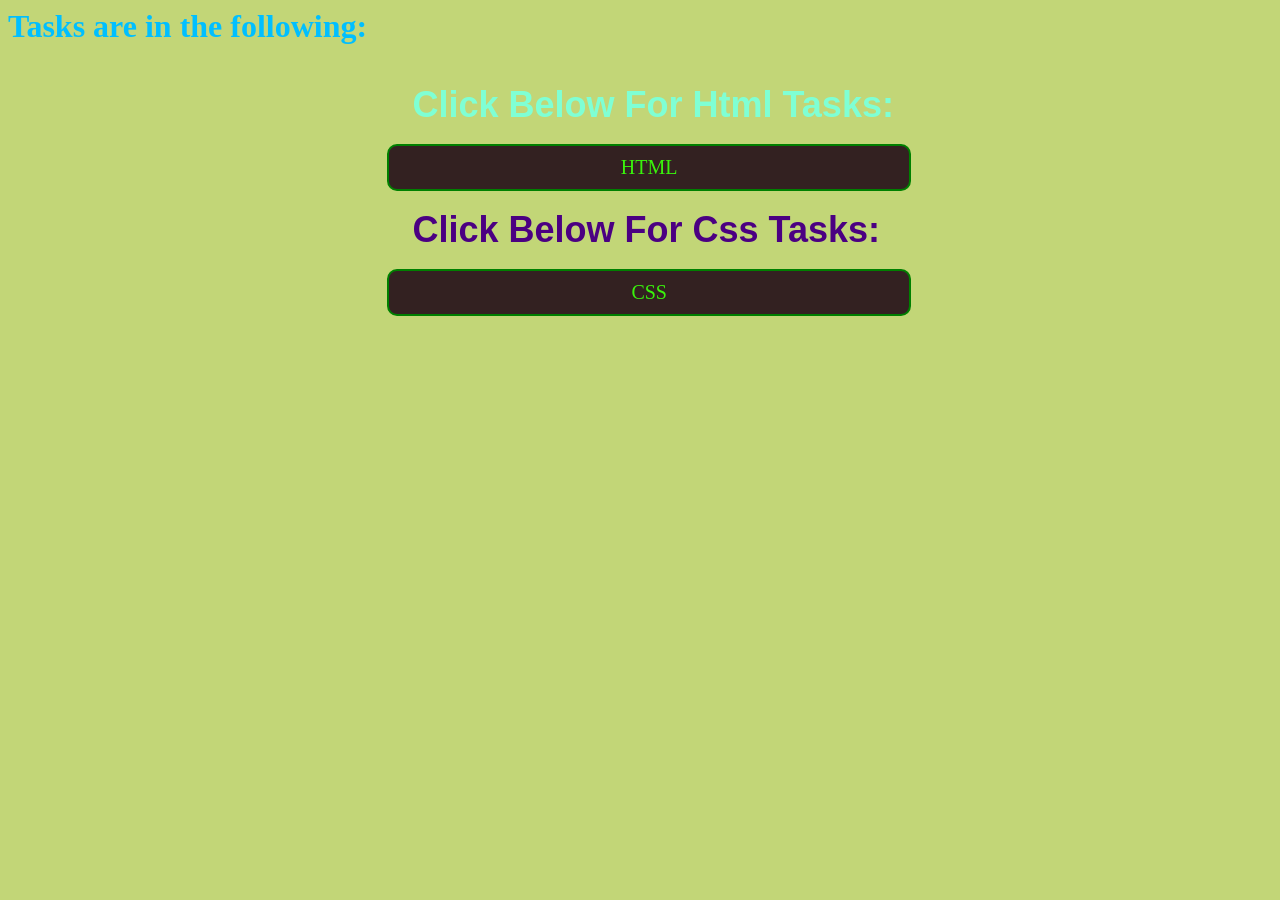
<file: index.html>
<html lang="en">
<head>
   <meta charset="UTF-8">
   <meta name="viewport" content="width=device-width, initial-scale=1.0">
   <title>Task site</title>
   <style>
    a{
    text-decoration: none;
    background-color: rgb(51, 33, 33);
    color:rgb(58, 243, 12);
    padding: 10px;
    display: inline-block;
   }
   body{
      background-image: url(http://demo.qodeinteractive.com/bridge11/wp-content/uploads/2014/06/slide-01.jpg);
      background-repeat: no-repeat;
      background-attachment: fixed;
      background-size: 100% 100%;
      }
   p{
    text-align: center;
   }
   a:hover{
    background-color: black;
    color: rgb(250, 7, 19);
   }
   b{
      margin-left: 32%;
      font-family:sans-serif;
      font-size: 36px;
   }
   a{
      margin-left:30%;
      width: 500px;
      text-align: center;
      border: 2px solid green;
      border-radius: 10px;
      font-size: 20px;
   }
   </style>
</head>
<body style="background-color: rgb(194, 214, 119);">
   <p><h1 style="color:deepskyblue;">Tasks are in the following:</h1></p><br>
  <b style="color: aquamarine;">Click Below For Html Tasks: </b><br><br> <a href="./Html/index1.html">HTML</a><br><br>
  <b style="color:indigo;">Click Below For Css Tasks: </b><br><br>  <a  href="./Css/index1.html">CSS</a><br>
</body>
</html>
</file>
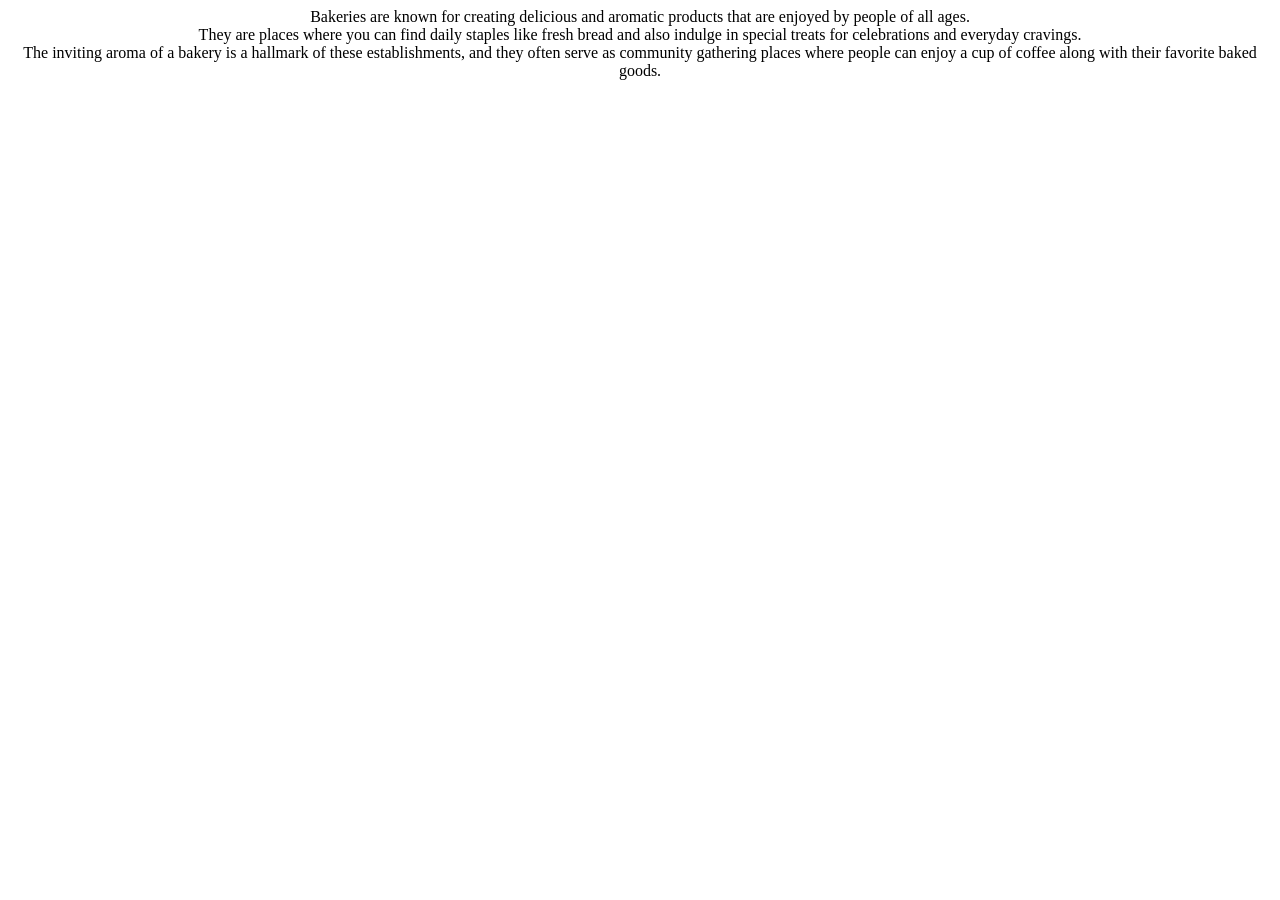
<file: Css/About.html>
<html>
    <head>
    </head>
<body style="text-align: center;">
    <p>Bakeries are known for creating delicious and aromatic products that are enjoyed by people of all ages. <br> They are places where you can find daily staples like fresh bread and also indulge in special treats for celebrations and everyday cravings. <br> The inviting aroma of a bakery is a hallmark of these establishments, and they often serve as community gathering places where people can enjoy a cup of coffee along with their favorite baked goods.</p>
</body>
</html>
</file>
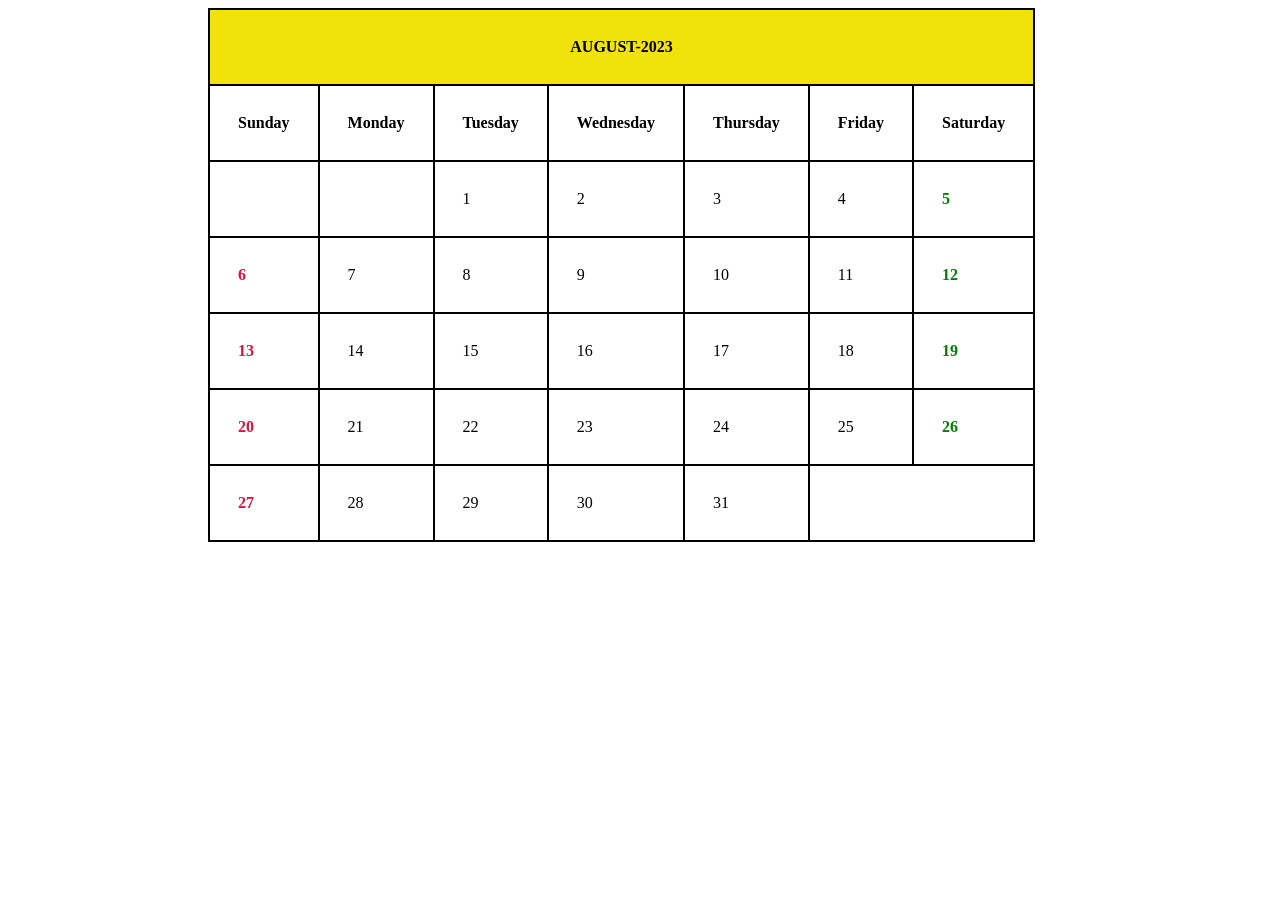
<file: Css/August.html>
<html>
    <head>
        <style>
            table,tr,th,td {
                border: 2px solid black;border-collapse: collapse;padding: 28px;
            }
            .sun{
                color: crimson;font-weight: bolder;
            }
            .sat{
                color: green;font-weight: bolder;
            }
        </style>
    </head>
    <body>
        <table style="margin-left: 200px;">
            <tr>
                <th colspan="7" style="background-color: rgb(241, 226, 9);">AUGUST-2023</th>
            </tr>
            <tr >
                <th>Sunday</th>
                <th>Monday</th>
                <th>Tuesday</th>
                <th>Wednesday</th>
                <th>Thursday</th>
                <th>Friday</th>
                <th>Saturday</th>
            </tr>
            <tr>
                <td></td>
                <td></td>
                <td>1</td>
                <td>2</td>
                <td>3</td>
                <td>4</td>
                <td class="sat">5</td>
            </tr>
            <tr>
                <td class="sun">6</td>
                <td>7</td>
                <td>8</td>
                <td>9</td>
                <td>10</td>
                <td>11</td>
                <td class="sat">12</td>
            </tr>
            <tr>
                <td class="sun">13</td>
                <td>14</td>
                <td style="background-image: url(https://tse3.mm.bing.net/th?id=OIP.TdS2NV5EbuwluDMN5v6HtAHaEK&pid=Api&P=0&h=220); background-size: cover;">15</td>
                <td>16</td>
                <td>17</td>
                <td>18</td>
                <td class="sat">19</td>
            </tr>
            <tr>
                <td class="sun">20</td>
                <td>21</td>
                <td>22</td>
                <td>23</td>
                <td>24</td>
                <td>25</td>
                <td class="sat">26</td>
            </tr>
            <tr>
                <td class="sun">27</td>
                <td>28</td>
                <td style="background-image: url(https://tse3.mm.bing.net/th?id=OIP.qkfylBslZE-HMDX7Yo6SDwHaEn&pid=Api&P=0&h=220); background-size: cover;">29</td>
                <td>30</td>
                <td style="background-image: url(https://tse2.mm.bing.net/th?id=OIP.VMqDwY4IfjueEFp1L3yPCAHaD3&pid=Api&P=0&h=220); background-size: cover;">31</td>
            </tr>
        </table>
    </body>
</html>
</file>
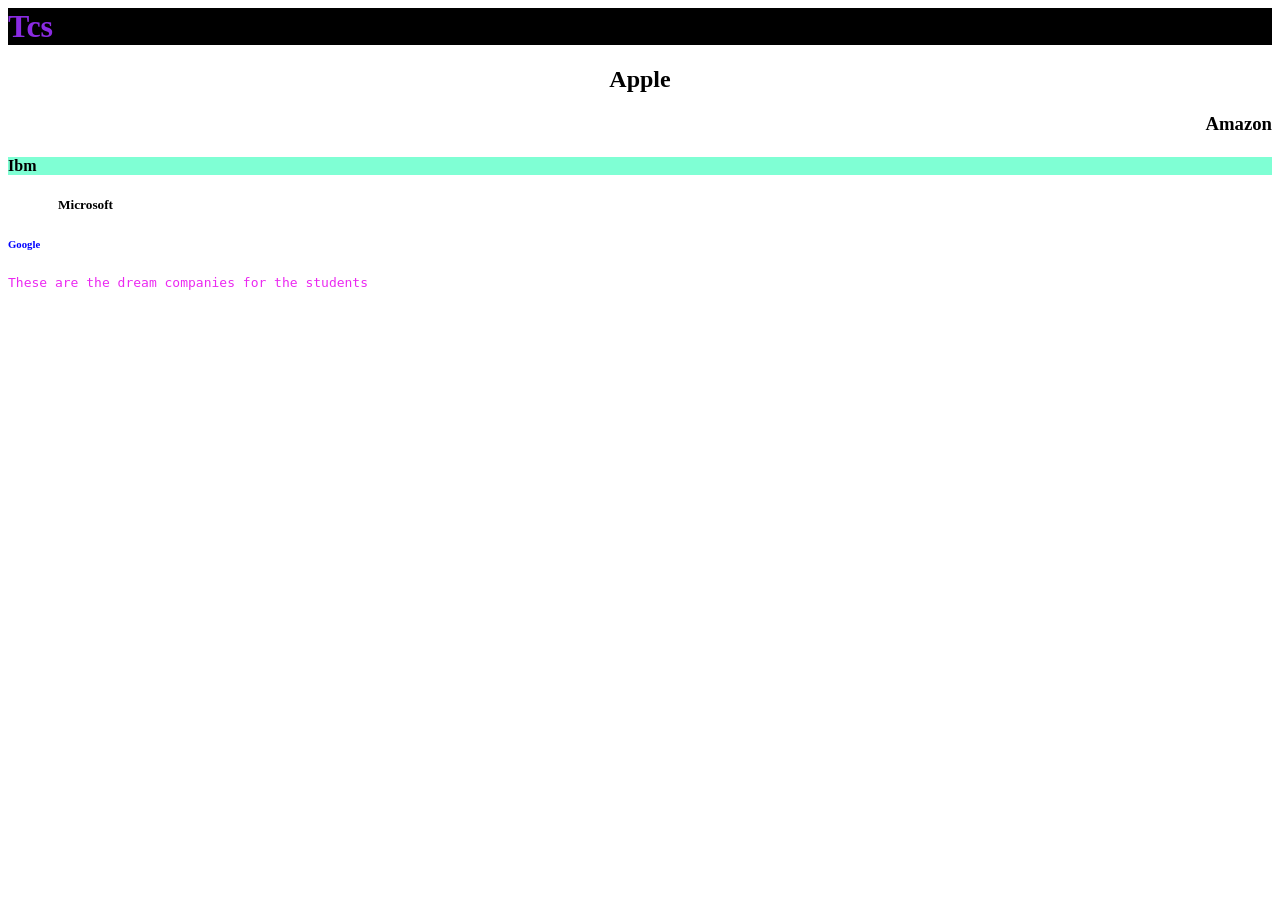
<file: Css/company.html>
<html>
<head>
</head>
<body>
<h1 style="background-color:black; color: blueviolet;">Tcs</h1>
<h2 style="text-align: center;">Apple</h2>
<h3 style="text-align: right;">Amazon</h3>
<h4 style="background-color: aquamarine;">Ibm</h4>
<h5 style="margin-left: 50;">Microsoft</h5>
<h6 style="color: blue;">Google</h6>

<pre style="color: rgb(235, 41, 241);">
These are the dream companies for the students
</pre>
</body>
</html>
</file>
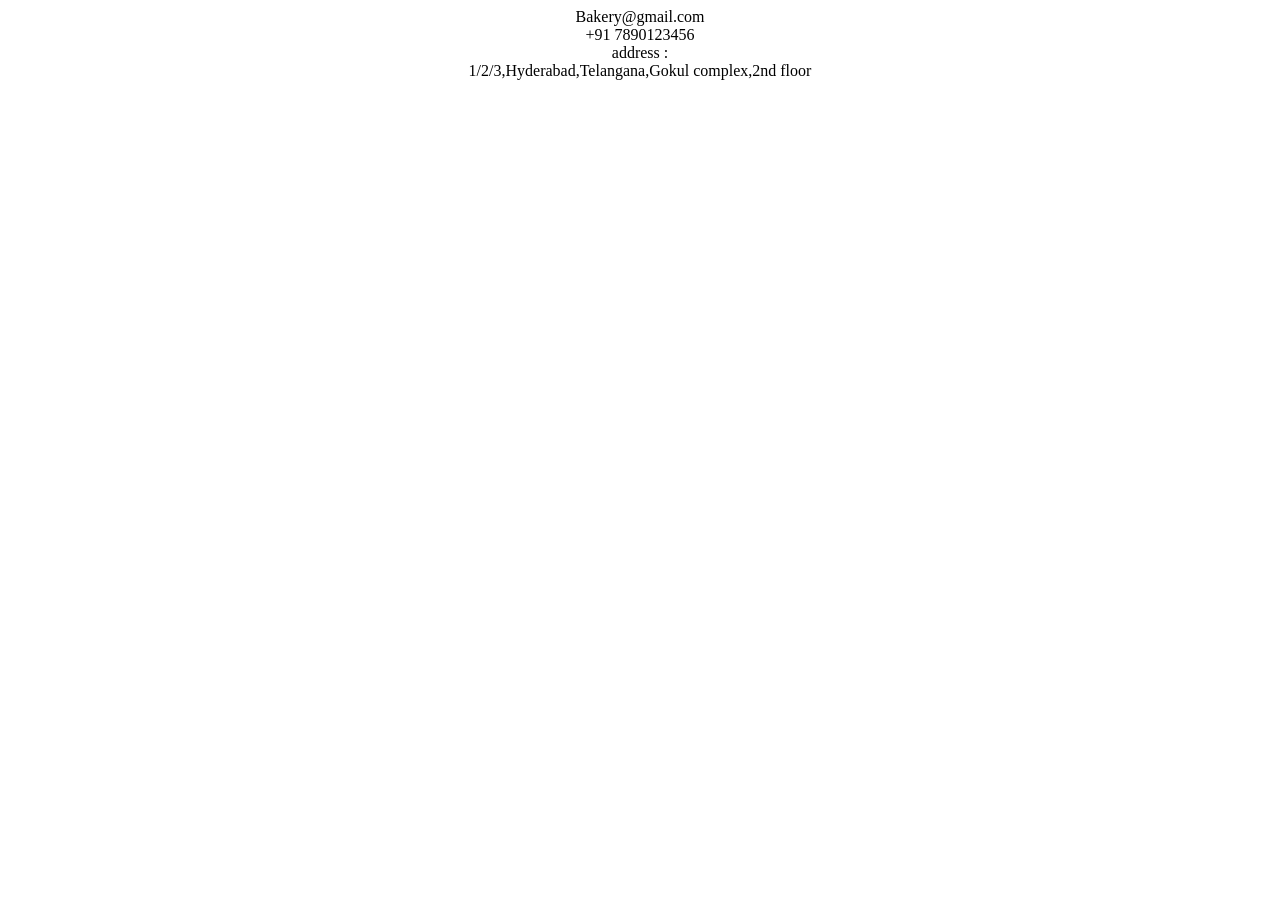
<file: Css/contact.html>
<html>
    <head></head>
    <body>
        <p style="text-align: center;">
            Bakery@gmail.com <br>
            +91 7890123456 <br>
            address : <br>
            1/2/3,Hyderabad,Telangana,Gokul complex,2nd floor <br>
            <iframe src="https://www.google.com/maps/embed?pb=!1m18!1m12!1m3!1d15219.64530358791!2d78.36614775541992!3d17.51174589999999!2m3!1f0!2f0!3f0!3m2!1i1024!2i768!4f13.1!3m3!1m2!1s0x3bcb913eaa3c7699%3A0xaf818bedf6e1e2a5!2sBrown%20Bear%20Bakers!5e0!3m2!1sen!2sin!4v1697368142930!5m2!1sen!2sin" width="600" height="450" style="border:0;" allowfullscreen="" loading="lazy" referrerpolicy="no-referrer-when-downgrade"></iframe>
         </p>
    </body>
</html>
</file>
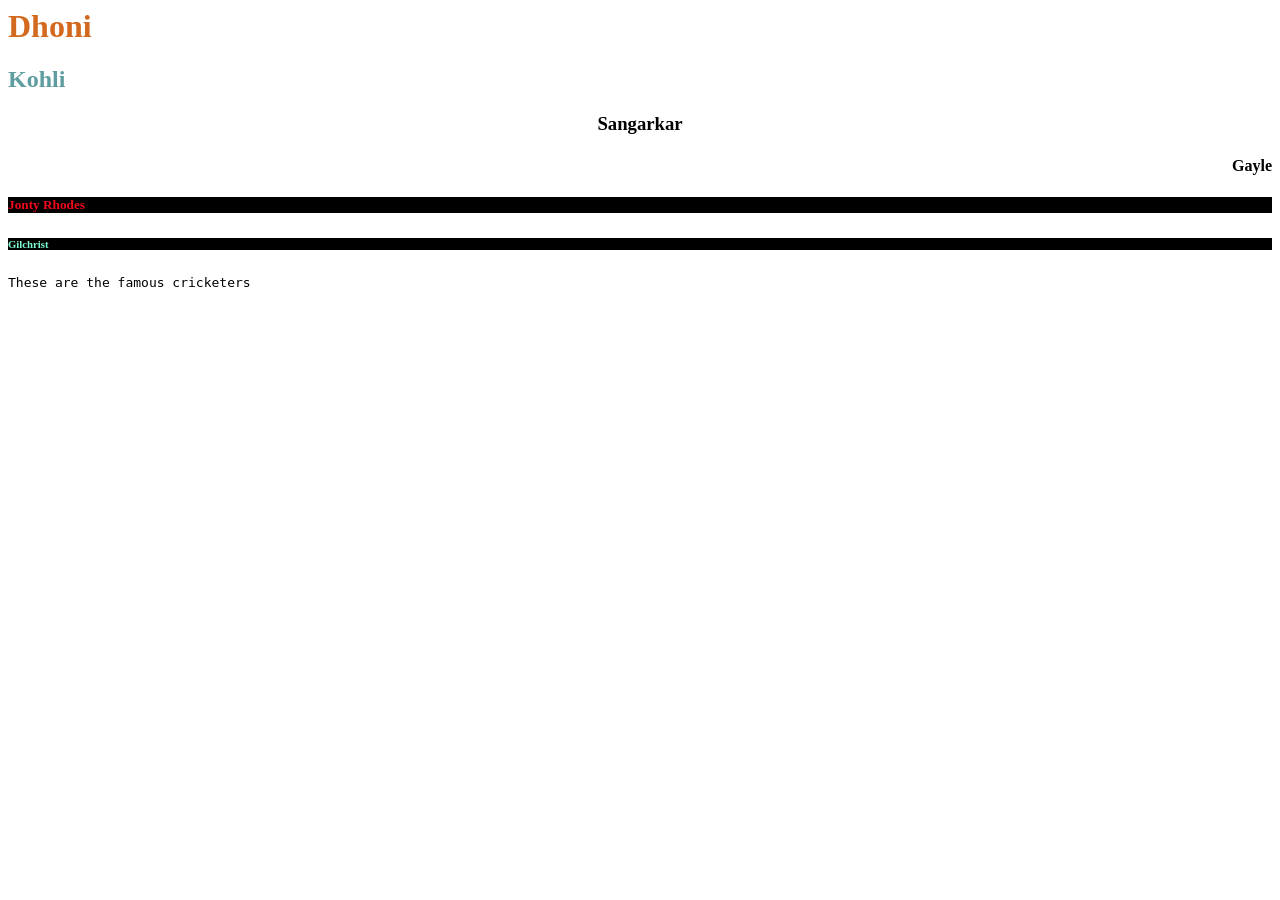
<file: Css/cricketers.html>
<html>
<head>
</head>
<body>
<h1 style="color: chocolate;">Dhoni</h1>
<h2 style="color: cadetblue;">Kohli</h2>
<h3 style="text-align:center;">Sangarkar</h3>
<h4 style="text-align: right;">Gayle</h4>
<h5 style="background-color: black; color: rgb(241, 8, 28);">Jonty Rhodes</h5>
<h6 style="background-color: black; color: aquamarine;">Gilchrist</h6>

<pre>
These are the famous cricketers
</pre>
</body>
</html>
</file>
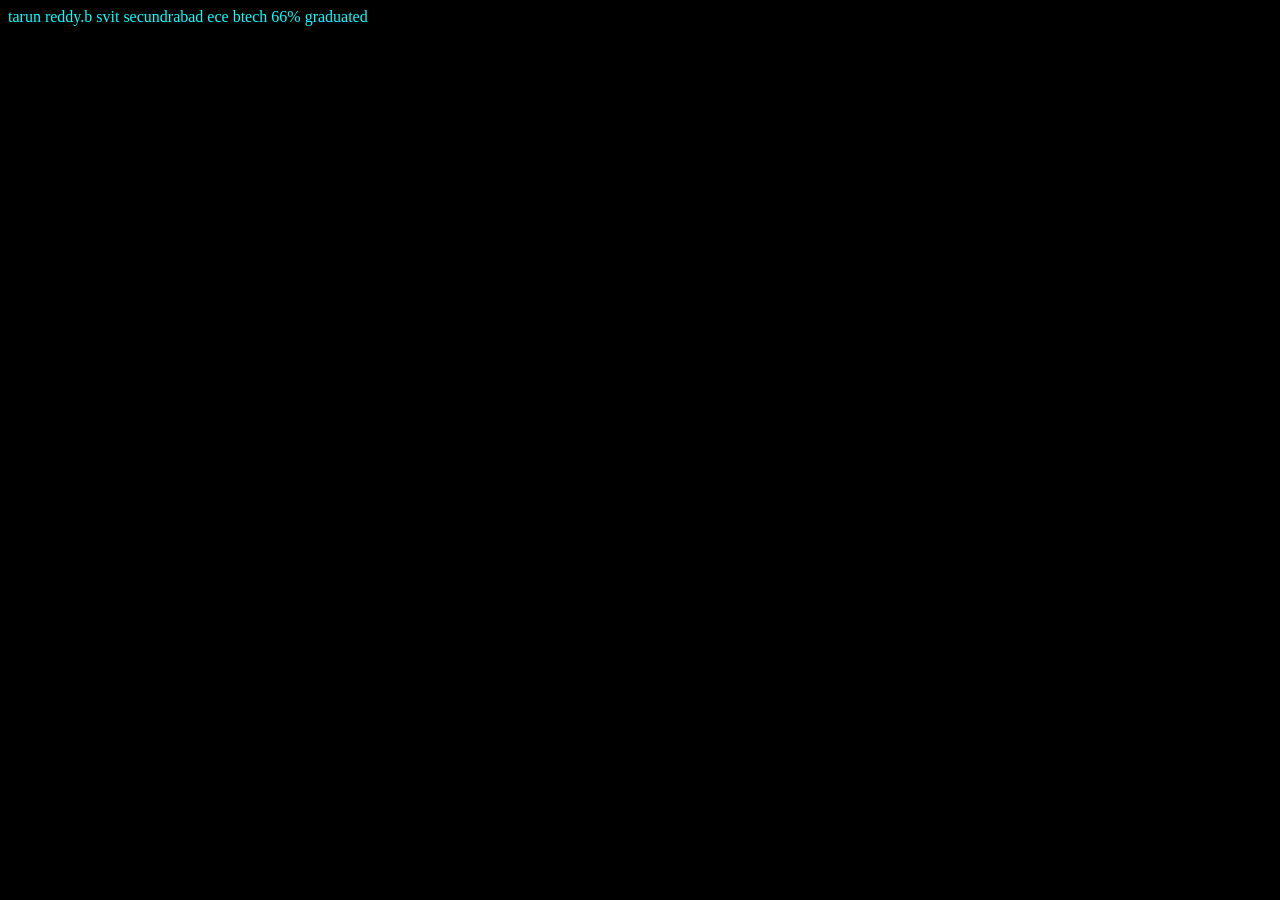
<file: Css/dum.html>
<html>
    <head>
        <style>
            .unit{
                background-color: black; color: aqua;
            }
        </style>
    </head>
<body class="unit">tarun reddy.b

    svit
    
    secundrabad
    
    ece btech
    
    66% graduated</body>


</html>
</file>
